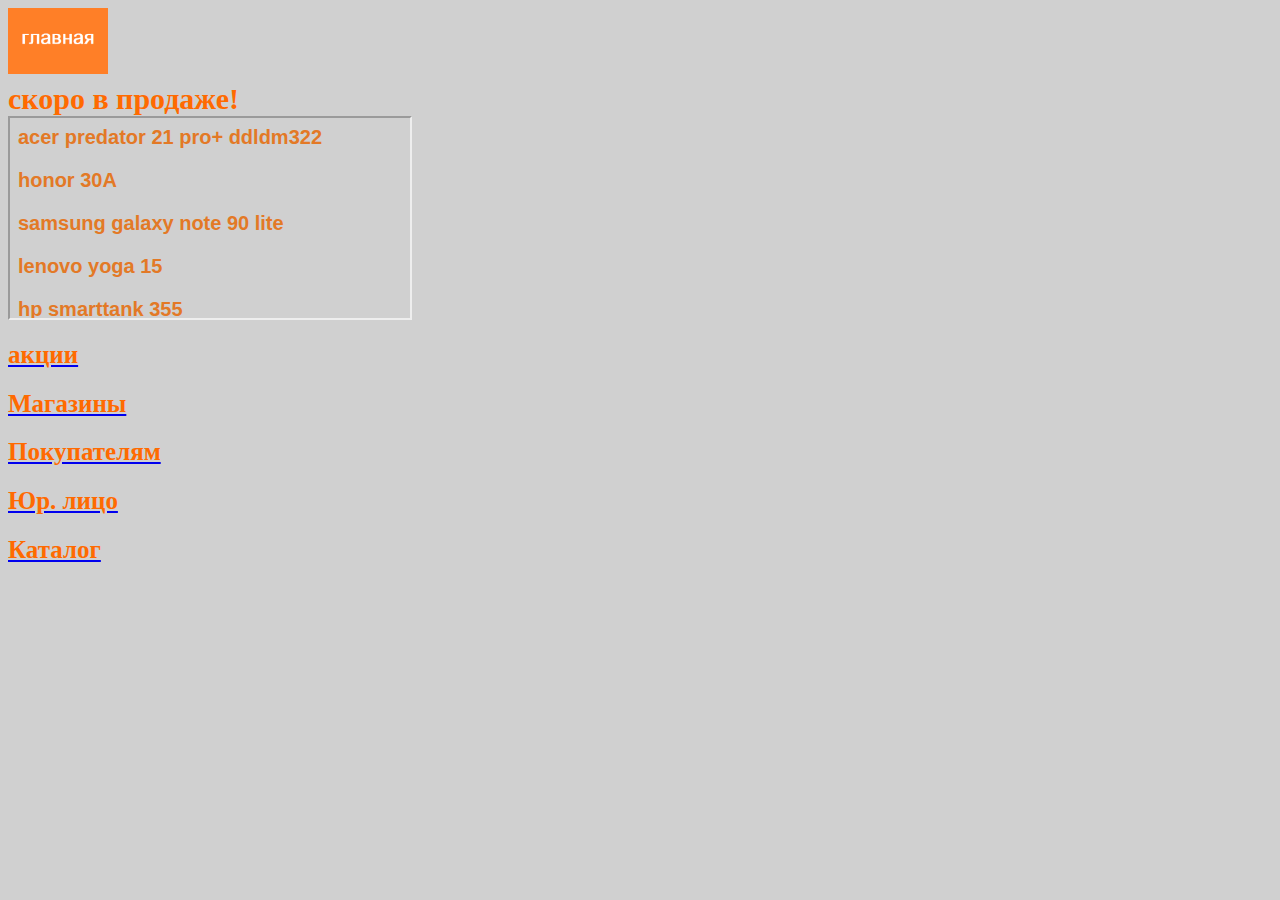
<file: index.html>
<html>
<title>точно интернет магазин.su</title>
<body>
    <link rel="stylesheet" type="text/css" href="style.css" />

    <A HREF="index.html"><IMG align="left" src="perehod.png" alt="на главную" width=100></A>
    <br /><br /><br />
    <h1>
        скоро в продаже! <br />
        <iframe src="coming soon.html" width="400" height="200"></iframe>
    </h1>

    <a href="actii.html"><h2>акции</h2></a>
    <a href="https://yandex.ru/maps/50/perm/chain/dns/1996262835/?ll=56.227422%2C58.008653&sll=56.227422%2C58.008653&source=serp_navig&sspn=0.090122%2C0.028201&z=14"><h2>Магазины</h2></a>
    <a href="for buy.html"><h2>Покупателям</h2></a>
    <a href="for your.html"><h2>Юр. лицо</h2></a>
    <a href="katalog.html"><h2>Каталог</h2></a>




</body>
</html>
</file>
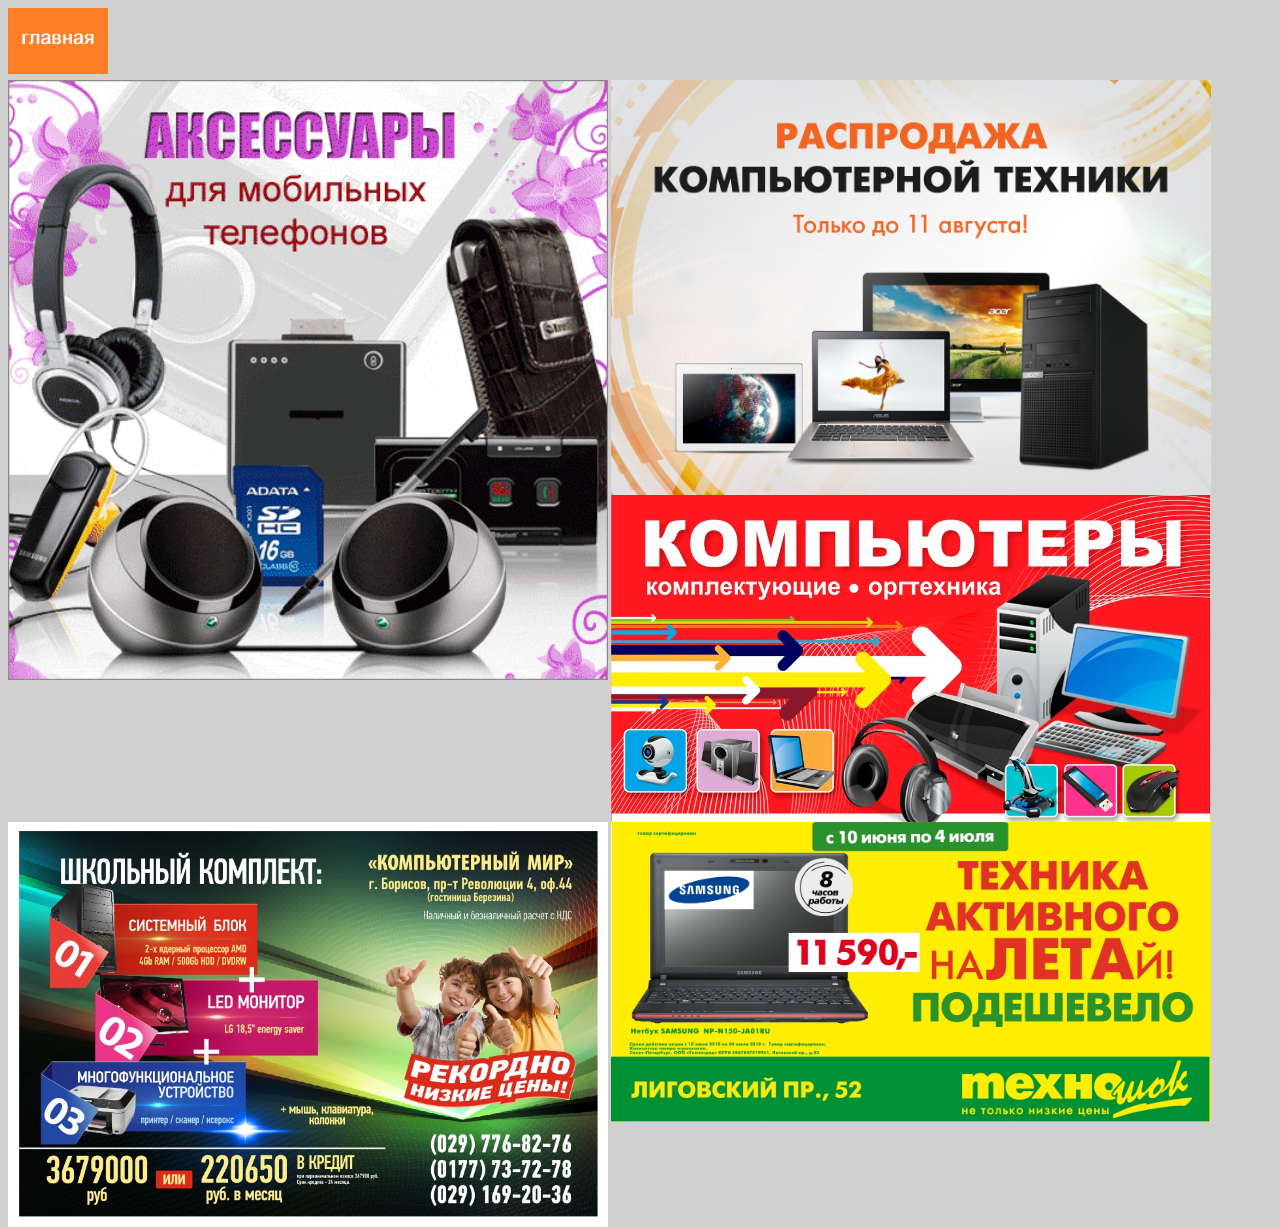
<file: actii.html>
<html>

<title>����� � ������</title>

<link rel="stylesheet" type="text/css" href="style.css" />
<A HREF="index.html"><IMG align="left" src="perehod.png" alt="�� �������" width=100></A>
<br>
<br>
<br>
<br>
<IMG align="left" src="a5.gif" alt="�� �������" width=600>
<IMG align="left" src="a1.jpg" alt="�� �������" width=600>
<IMG align="middle" src="a2.jpg" alt="�� �������" width=600>
<br>
<IMG align="left" src="a3.jpg" alt="�� �������" width=600>
<IMG align="top" src="a4.jpg" alt="�� �������" width=600>

</html>
</file>
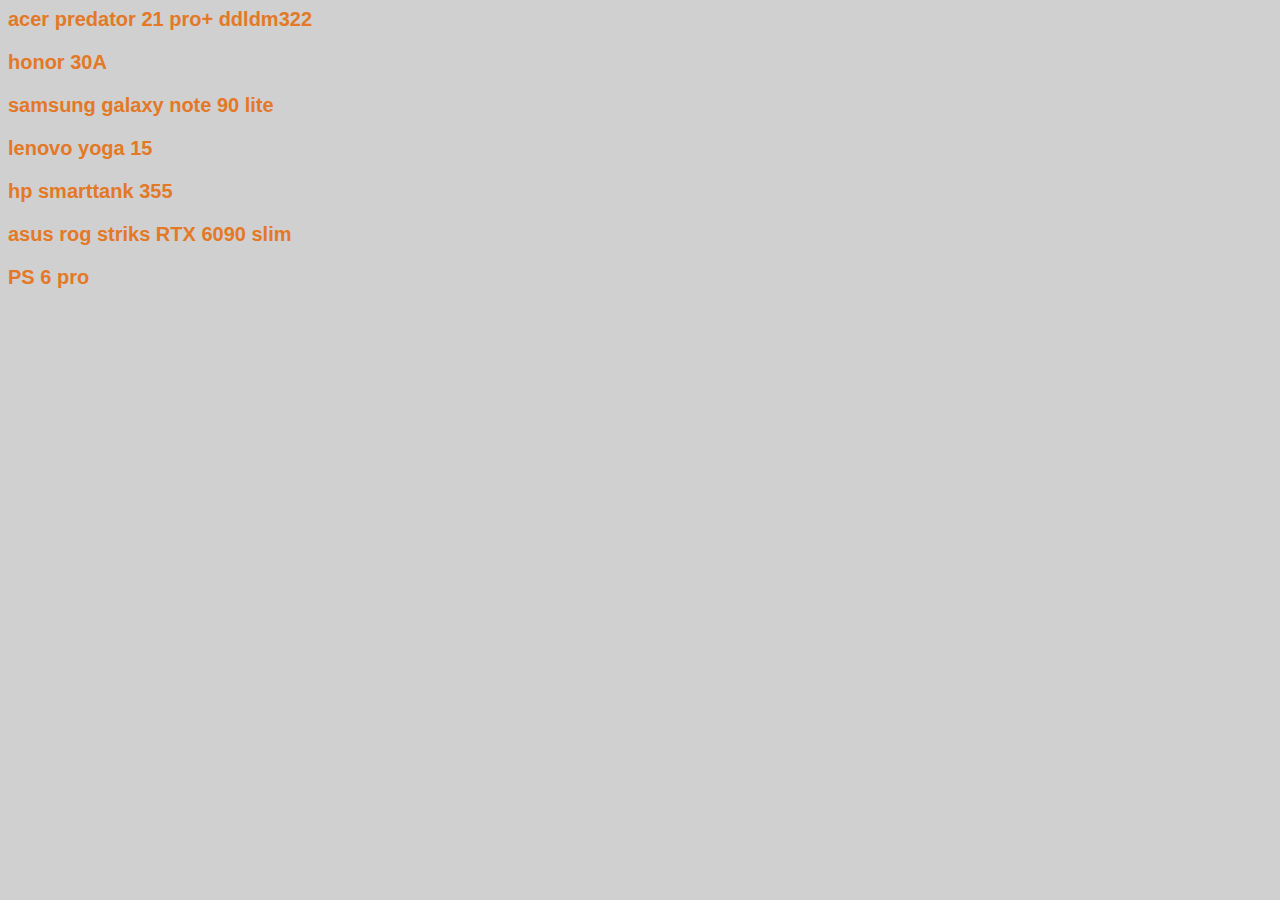
<file: coming soon.html>
<html>
<title>����� � �������</title>
<body>
    <link rel="stylesheet" type="text/css" href="style.css" />

    <h3>acer predator 21 pro+ ddldm322</h3>
    <h3>honor 30A</h3>
    <h3>samsung galaxy note 90 lite</h3>
    <h3>lenovo yoga 15</h3>
    <h3>hp smarttank 355</h3>
    <h3>asus rog striks RTX 6090 slim</h3>
    <h3>PS 6 pro</h3>
</body>
</html>
</file>
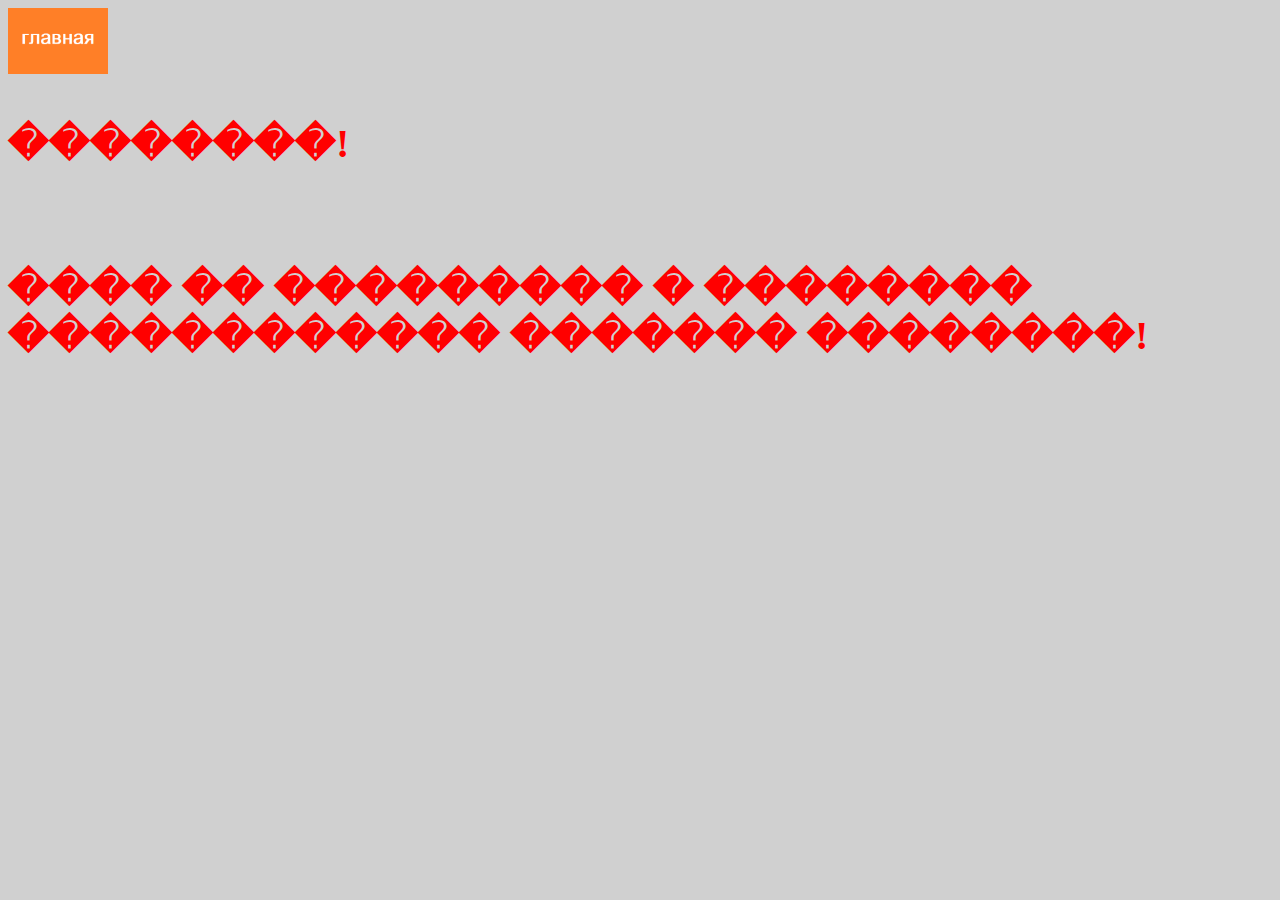
<file: for buy.html>
<html>
<title>��� �����������</title>
<body>
    <link rel="stylesheet" type="text/css" href="style.css" />

    <A HREF="index.html"><IMG align="left" src="perehod.png" alt="�� �������" width=100></A>
    <br>
    <br><br><br>

    <P>��������!</P>
    <br>
    <p>���� �� ��������� � �������� ������������ ������� ��������!</p>

</body>
</html>
</file>
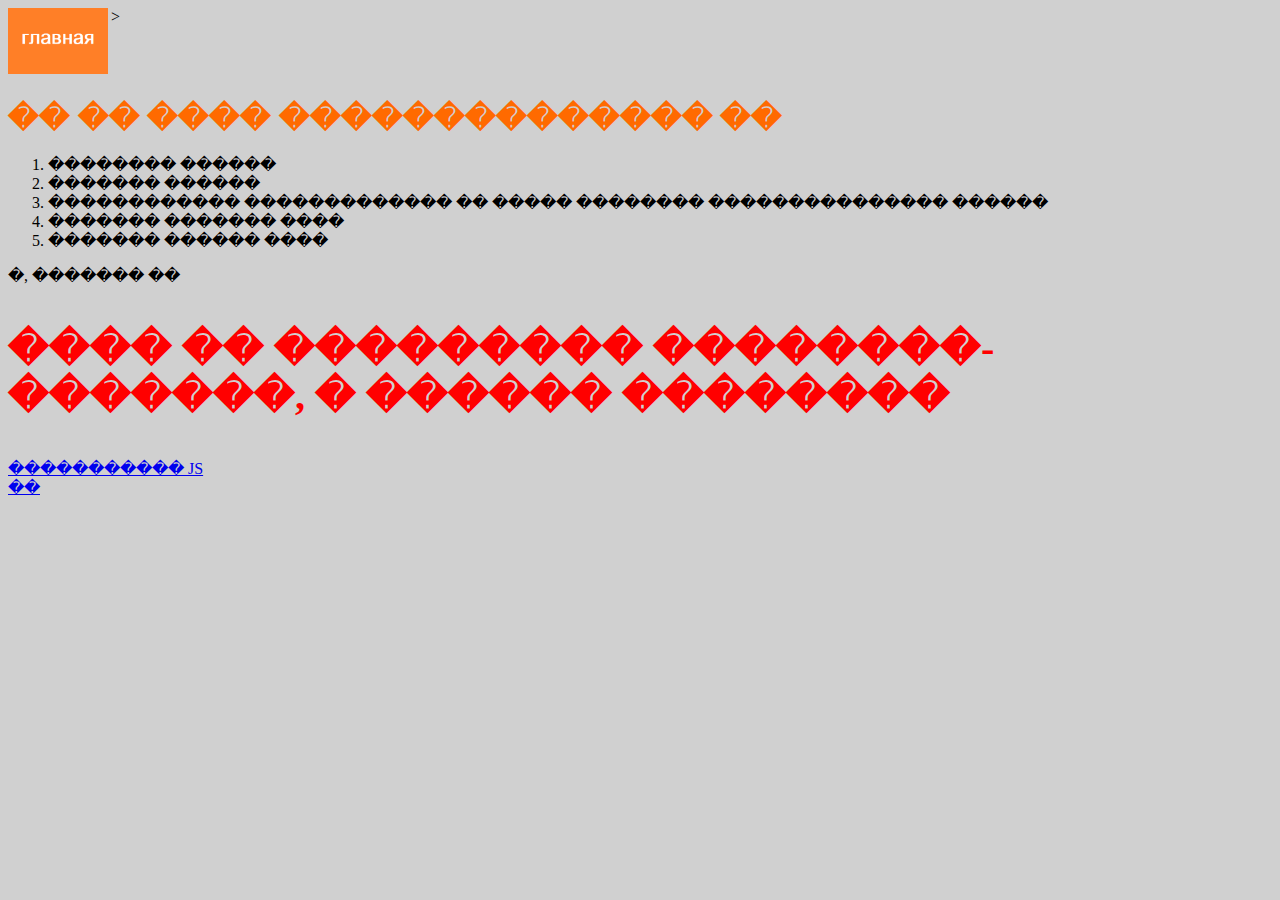
<file: for your.html>
<html> 
<title>����������� ����������</title>>
<body>
    <link rel="stylesheet" type="text/css" href="style.css" />
    <A HREF="index.html"><IMG align="left" src="perehod.png" alt="�� �������" width=100></A>
    <br>
    <br><br><br>
    <h1>�� �� ���� �������������� ��</h1>
    <OL>
        <li>�������� ������</li>
        <li>������� ������</li>
        <li>������������ ������������� �� ����� �������� ��������������� ������</li>
        <li>������� ������� ����</li>
        <li>������� ������ ����</li>
    </OL>
    �, ������� ��
    <p>���� �� ��������� ��������-�������, � ������ ��������</p>
    <a href="Dunaev_Samouchitel_JS.pdf">����������� JS</a> <br />
    <a href="Itogovy_sayt.docx">��</a>
</body>
</html>
</file>
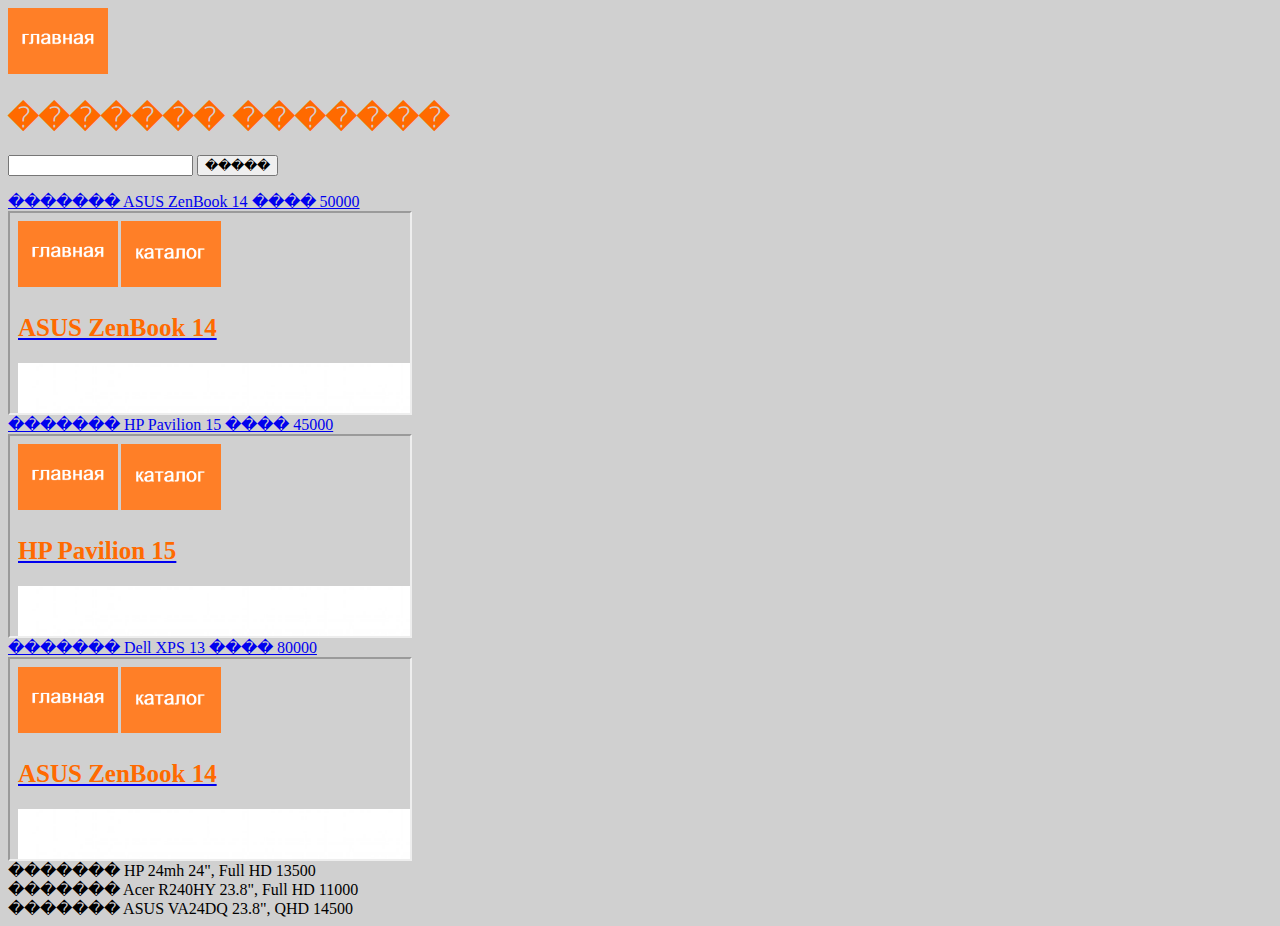
<file: katalog.html>
<html>
<title>�������</title>
<body>
    <A HREF="index.html"><IMG align="left" src="perehod.png" alt="�� �������" width=100></A>
    <br>
    <br><br><br>
    <h1>������� �������</h1>
    <link rel="stylesheet" type="text/css" href="style.css" />


    <form>
        <input type="text" id="to_search" />
        <button type="button" id="do_search">�����</button>
    </form>





    <a href="notebook 1.html">������� ASUS ZenBook 14 ���� 50000 </a><br />
    <iframe src="notebook 1.html" width="400" height="200"></iframe><br />
    <a href="notebook 2.html">������� HP Pavilion 15 ���� 45000</a><br />
    <iframe src="notebook 2.html" width="400" height="200"></iframe><br />
    <a href="notebook 3.html">�������  Dell XPS 13 ���� 80000</a><br />
    <iframe src="notebook 1.html" width="400" height="200"></iframe><br />



    ������� HP 24mh 24", Full HD 13500<br />
    ������� Acer R240HY 23.8", Full HD 11000<br />
    ������� ASUS VA24DQ 23.8", QHD 14500 <br />

    <script>
        document.getElementById('do_search').onclick = function () {
            alert("������ �������� �� ��������");
        }
    </script>




</body>
</html>
</file>
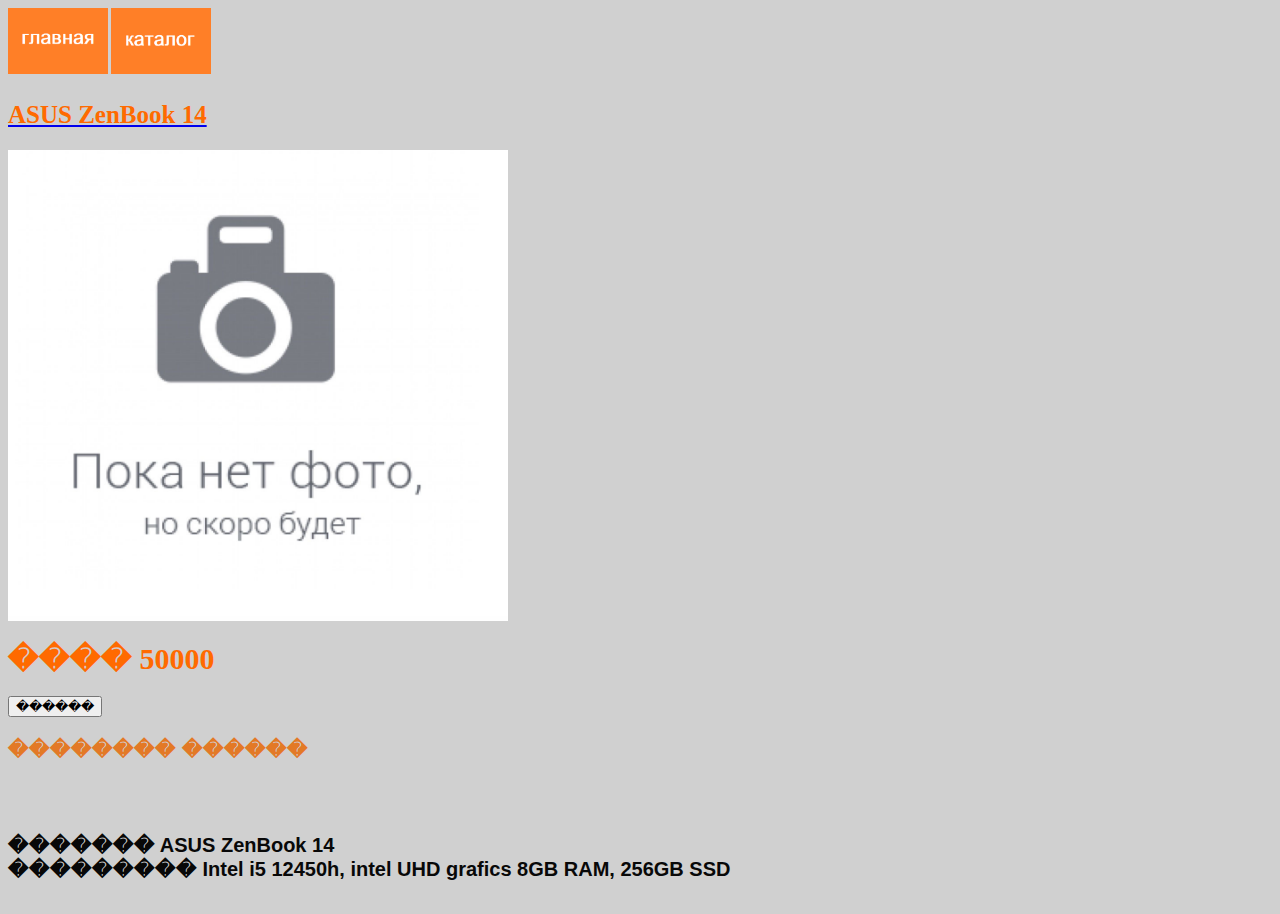
<file: notebook 1.html>
<html>
<title>ASUS ZenBook 14</title>
<body>
    <link rel="stylesheet" type="text/css" href="style.css" />
    <A HREF="index.html"><IMG align="left" src="perehod.png" alt="�� �������" width=100></A>
    <a href="katalog.html"><img align ="left" src="katalog.png" alt="�������" width="100" /></a>
    <br>
    <br><br><br>
    <a href="notebook 1.html">
        <h2>ASUS ZenBook 14</h2>
    </a>
    <img src="no-photo.jpg" alt="���� ������" width="500" /> <h1>���� 50000</h1>   
    
        <form>
             <button type="button" id="buy">������</button>
        </form>    

    <h3> �������� ������</h3>
    <br />
    <h5>������� ASUS ZenBook 14<br /> ��������� Intel i5 12450h, intel UHD grafics 8GB RAM, 256GB SSD <br /> </h5>

    <script>
        document.getElementById('buy').onclick = function () {
            open("pay.html");
        }

    </script>
</body>
</html>
</file>
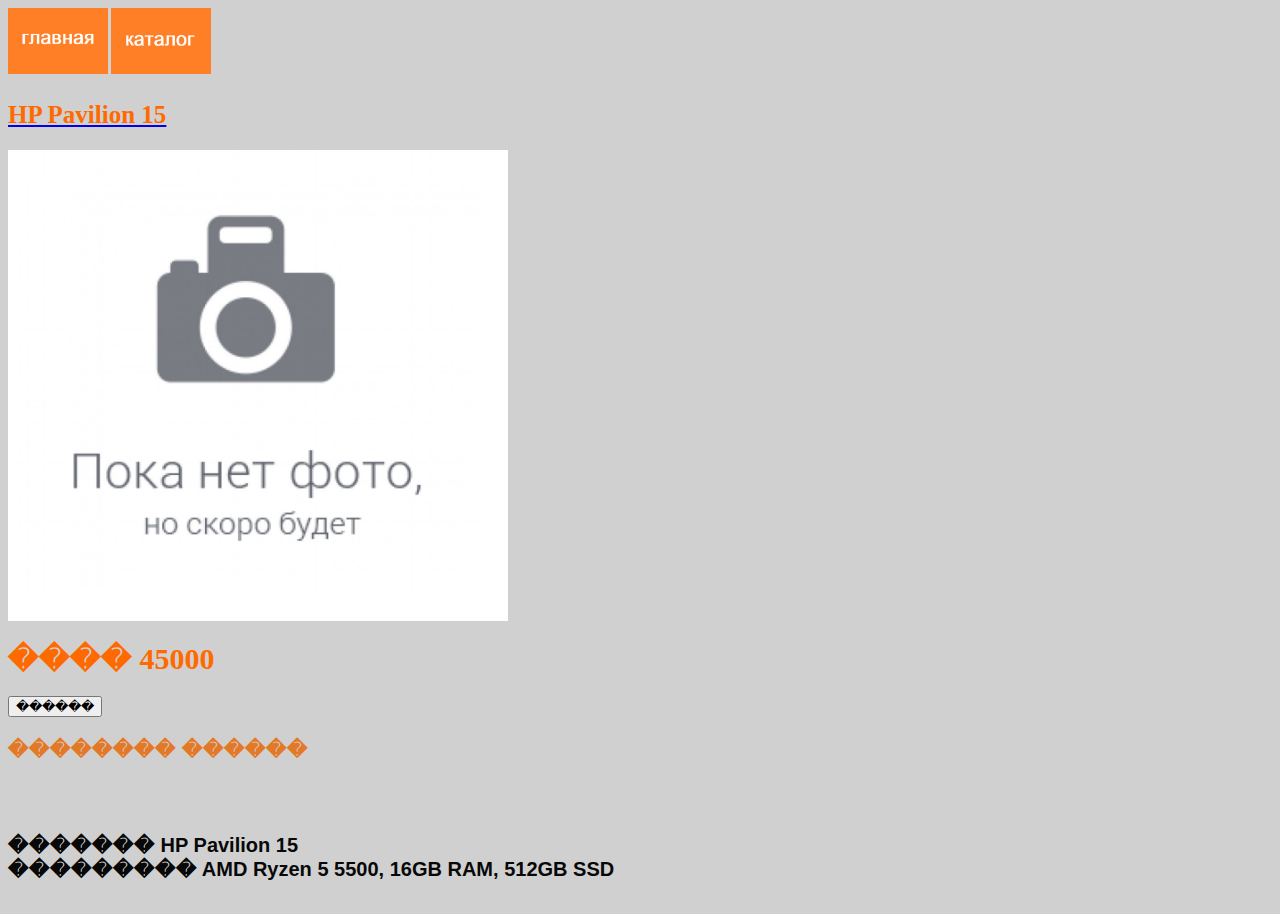
<file: notebook 2.html>
<html>
<title>HP Pavilion 15</title>
<body>

    <link rel="stylesheet" type="text/css" href="style.css" />
    <A HREF="index.html"><IMG align="left" src="perehod.png" alt="�� �������" width=100></A>
    <a href="katalog.html"><img align ="left" src="katalog.png" alt="�������" width="100" /></a>

    <br>
    <br><br><br>
    <a href="notebook 2.html">
        <h2>HP Pavilion 15</h2>
    </a>
    <img src="no-photo.jpg" alt="���� ������" width="500" /> 
    <h1>���� 45000</h1>   
    
        <form>
             <button type="button" id="buy">������</button>
        </form>    

    <h3> �������� ������</h3>
    <br />
    <h5>������� HP Pavilion 15<br /> ��������� AMD Ryzen 5 5500, 16GB RAM, 512GB SSD<br /> </h5>

    <script>
        document.getElementById('buy').onclick = function () {
            open("pay.html");
        }

    </script>
</body>
</html>
</file>
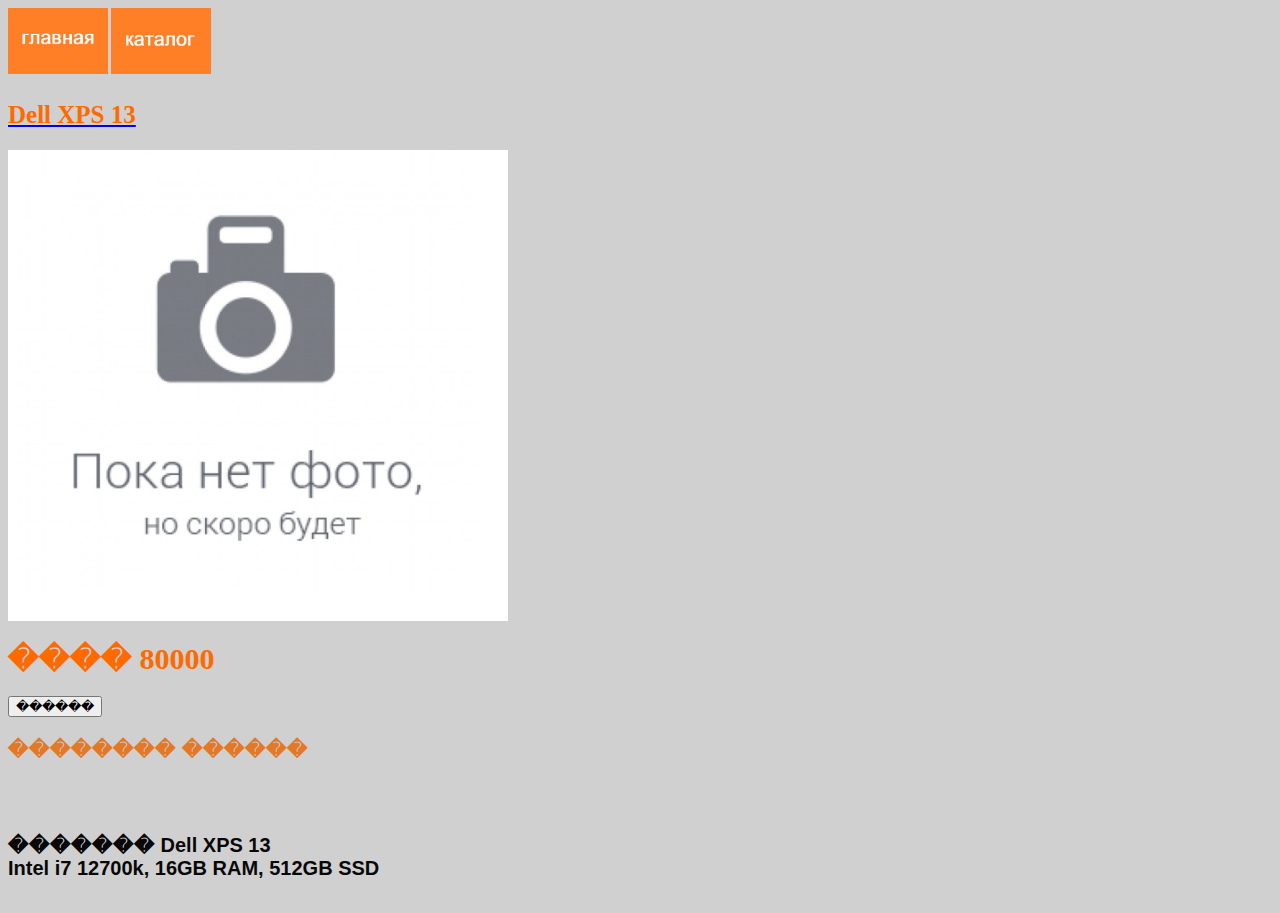
<file: notebook 3.html>
<html>
<title> Dell XPS 13</title>
<body>

    <link rel="stylesheet" type="text/css" href="style.css" />
    <A HREF="index.html"><IMG align="left" src="perehod.png" alt="�� �������" width=100></A>
    <a href="katalog.html"><img align="left" src="katalog.png" alt="�������" width="100" /></a>

    <br>
    <br><br><br>
    <a href="notebook 3.html">
        <h2> Dell XPS 13</h2>
    </a>
    <img src="no-photo.jpg" alt="���� ������" width="500" />
    <h1>���� 80000</h1>

    <form>
        <button type="button" id="buy">������</button>
    </form>

    <h3> �������� ������</h3>
    <br />
    <h5>������� Dell XPS 13<br /> Intel i7 12700k, 16GB RAM, 512GB SSD<br /> </h5>

    <script>
        document.getElementById('buy').onclick = function () {
            open("pay.html");
        }

    </script>
</body>
</html>
</file>
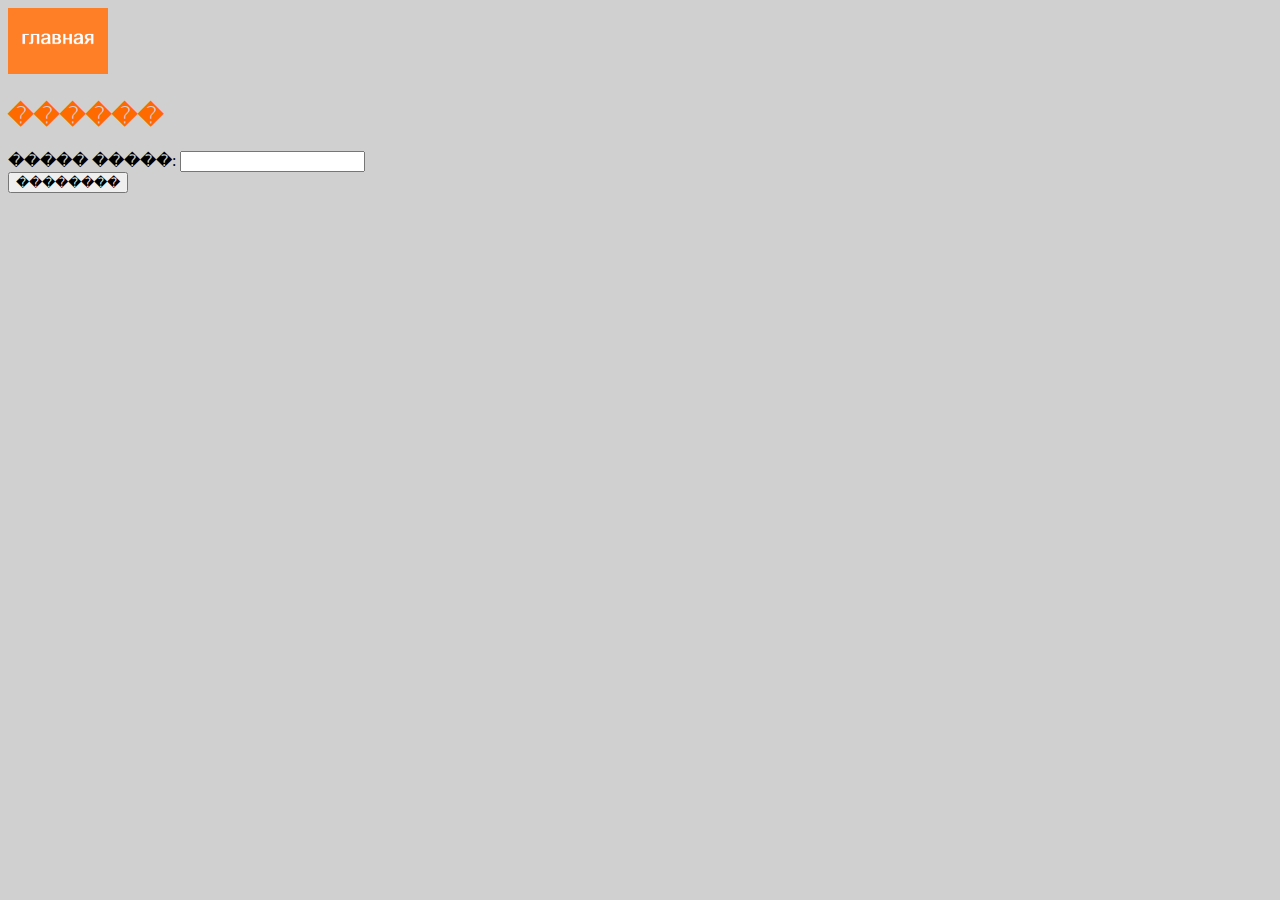
<file: pay.html>
<html>
<title>������</title>
<body>
    <A HREF="index.html"><IMG align="left" src="perehod.png" alt="�� �������" width=100></A>
    <br>
    <br><br><br>
    <link rel="stylesheet" type="text/css" href="style.css" />
    <h2>������</h2>
    <form id="paymentForm">
        <label for="cardNumber">����� �����:</label>
        <input type="text" id="cardNumber" required>
        <br>
        <button type="submit">��������</button>
    </form>
    <script>
        document.getElementById('paymentForm').onsubmit = function (event) {
            alert("�� ������, ����� ���� ��������� ������ �� ����������������?\n������ �� ������ �� ������� https://vk.com/video-159197379_456239937");
        }
    </script>
</body>
</html>
</file>
<file: style.css>
@charset"UTF-8";
body {
    background-color: #d0d0d0;
}

h5 {
    color: #080808;
    font-size: 20px;
    font-family: "Arial";
}


h1 {
    color: #ff6a00;
    font-size: 30px;
    font-family: "Open Sans";
}

h3{
    color:#e37926;
    font-size: 20px;
    font-family: "Arial";
}

form{

}

h2 {
    color: #ff6a00;
    font-size: 25px;
    font-family: "Open Sans";
}


p {
    font-family: "times new roman";
    font-size: 40px;
    font-weight: bold;
    color: #ff0000
}
</file>
